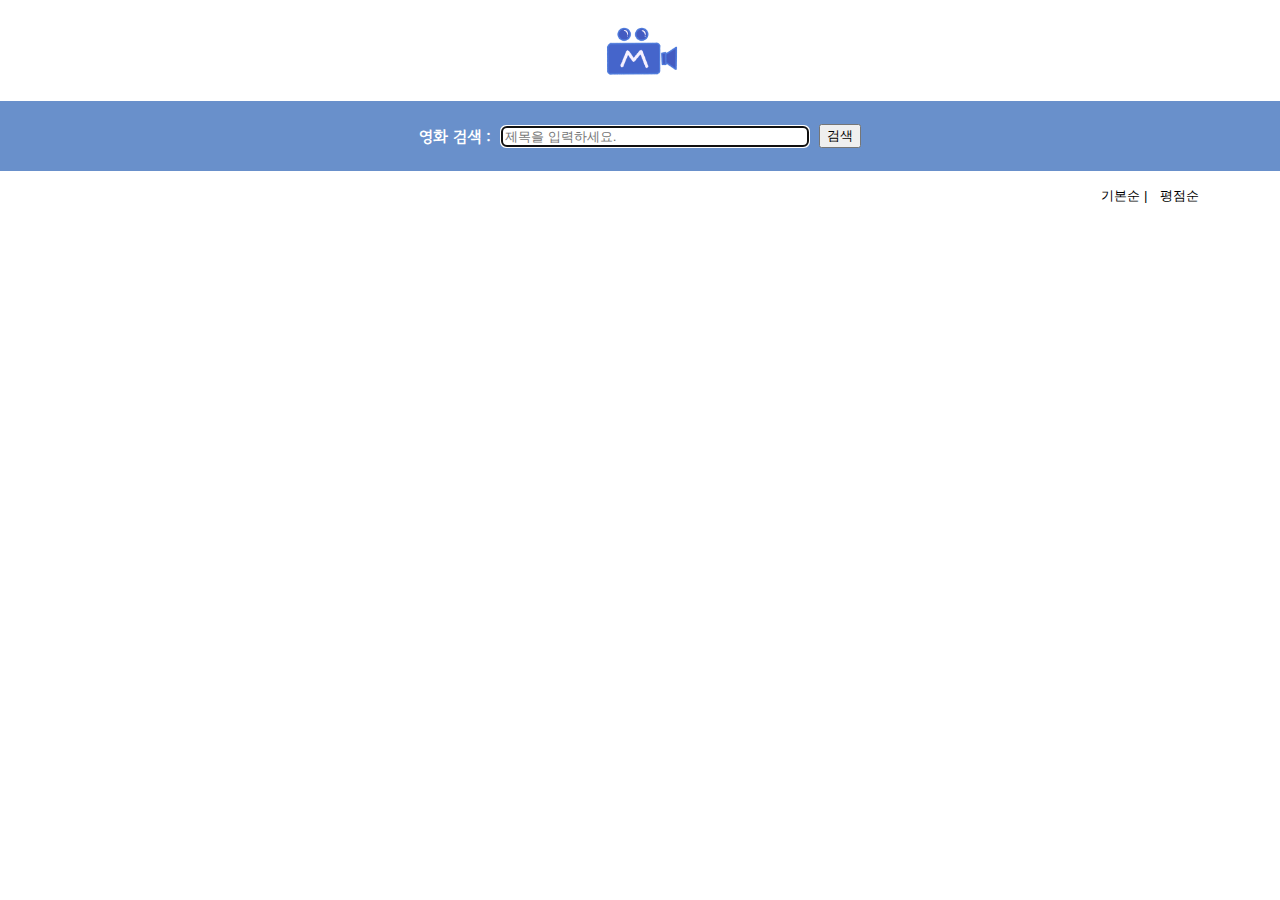
<file: index.html>
<!DOCTYPE html>
<html lang="en">
  <head>
    <meta charset="UTF-8" />
    <meta name="viewport" content="width=device-width, initial-scale=1.0" />
    <script type="module" src="./src/main.js"></script>
    <link rel="stylesheet" href="/css/reset.css" />
    <link rel="stylesheet" href="/css/movie.css" />
    <title>영화 검색 사이트</title>
    <link
      href="https://cdn.jsdelivr.net/npm/bootstrap@5.0.2/dist/css/bootstrap.min.css"
      rel="stylesheet"
      integrity="sha384-EVSTQN3/azprG1Anm3QDgpJLIm9Nao0Yz1ztcQTwFspd3yD65VohhpuuCOmLASjC"
      crossorigin="anonymous"
    />
    <style>
      body {
        background-color: white;
      }
    </style>
  </head>
  <body>
    <header>
      <img src="movieBlue.png" alt="logoImage" class="logo" onclick="location.href='index.html'" />
    </header>
    <form id="search-form">
      <div class="searchDiv">
        <label style="color: white" for="searchId">영화 검색 :</label>
        <input type="text" id="searchId" placeholder="제목을 입력하세요." />
        <button type="submit" class="btn btn-outline-light">검색</button>
      </div>
    </form>
    <div class="sortBtn">
      <button class="basicBtn">기본순 |</button>
      <button class="averageBtn">평점순</button>
    </div>

    <ul id="movieList"></ul>
  </body>
</html>
</file>
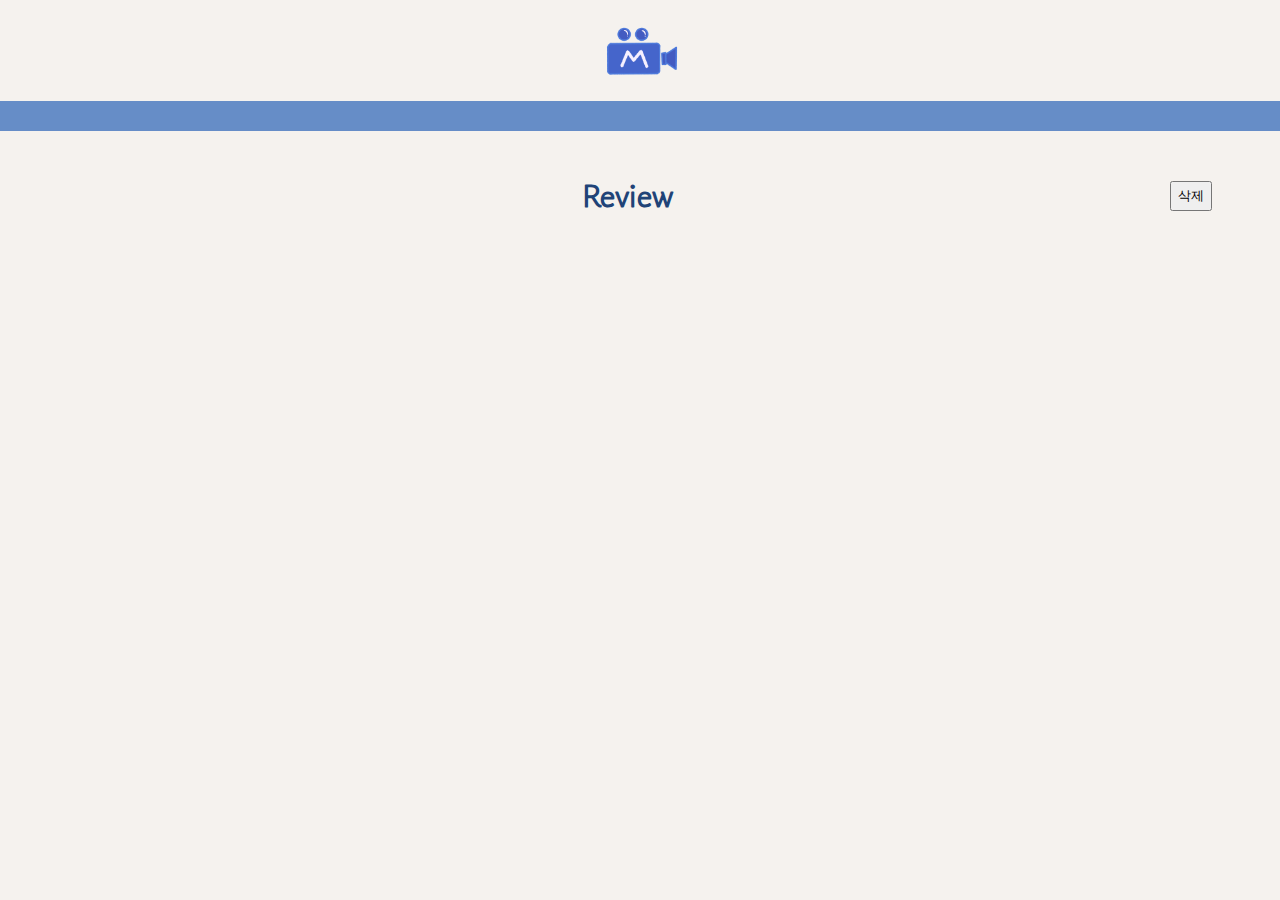
<file: detailpage.html>
<!DOCTYPE html>
<html lang="en">
  <head>
    <meta charset="UTF-8" />
    <meta name="viewport" content="width=device-width, initial-scale=1.0" />
    <title>(상세페이지)영화 검색 사이트</title>
    <script src="./src/detail.js"></script>
    <link rel="stylesheet" href="/css/detailPage.css" />
    <link rel="stylesheet" href="/css/reset.css" />
  </head>
  <body>
    <div class="top">
      <img src="movieBlue.png" alt="logoImage" class="logo" onclick="location.href='index.html'" />
    </div>
    <div class="line"></div>
    <!--상세 페이지를 하나로 묶어서 가로로 flex하기 위한 container box-->
    <div class="container" id="containerBox">
      <!--first는 왼쪽 파트, second는 오른쪽 파트-->
      <div class="first" id="firstPage">
        <!--좌측 페이지(first) : 포스터 이미지가 놓일 공간-->
      </div>

      <div class="second" id="secondPage">
        <form id="form">
          <!--우측 페이지(second) : 영화 제목, 줄거리, 평점, 리뷰 작성칸, 리뷰-->
          <div class="detailMovie"></div>

          <div class="revBox">
            <h1 class="reviewTitle">Review</h1>
            <button type="button" id="deleteBtn" class="deleteBtn">삭제</button>
          </div>
          <table id="reviewForm"></table>
        </form>
      </div>
    </div>
  </body>
</html>
</file>
<file: css/movie.css>
/* 메인페이지 CSS */
@import url("https://fonts.googleapis.com/css2?family=Gowun+Batang&family=Gowun+Dodum&family=Nanum+Myeongjo&display=swap");

/* color */
:root {
  --bg-background-color: rgb(236, 232, 227);
  --bg-card-color: #4a724a65;
  --bg-point-color: #3066b8b9;
}

/* header */
header {
  text-align: center;
  margin: 10px auto 10px auto;
}

.logo {
  width: 80px;
}

/* 검색 form */
#search-form {
  width: 100%;
  height: 70px;

  background-color: #3066b8b9;
  display: flex;
  justify-content: center;

  align-items: center;

  font-weight: bold;
  font-family: "Gowun Dodum", sans-serif;
}

.searchDiv {
  display: flex;
  justify-content: center;
  flex-direction: row;
  align-items: center;

  margin: 30px 0;
  padding: 10px;
  height: 70px;
}

.searchDiv input {
  margin: 0 10px;
  width: 300px;
  border-radius: 5px;
  border-color: transparent;
}

/* 카드 정렬하기 button */
.sortBtn {
  width: 200px;
  height: 30px;

  display: flex;
  flex-direction: row;
  align-items: center;
  justify-content: center;
  text-align: center;

  margin: 10px 30px;
  float: right;

  font-weight: bold;
  font-family: "Gowun Dodum", sans-serif;
}

.basicBtn {
  border: 0;
  background-color: transparent;
}

.averageBtn {
  border: 0;
  background-color: transparent;
}

/* ul 태그 flex 설정 */
#movieList {
  display: flex;
  justify-content: space-around;
  flex-wrap: wrap;
  width: 100%;
  /* background-color: aquamarine; */
}

/* 카드 세부 CSS */
.movie-card {
  width: 300px;
  padding: 10px auto;

  border-radius: 30px;
  list-style-type: none;
  box-shadow: 1px 1px 20px gray;
  background-color: #ffffff2d;
  margin: 15px auto;
}

/* 카드 상단 이미지/줄거리 */
.cardsTop {
  display: flex;
  flex-direction: column;
  align-items: center;
  justify-content: center;
  position: relative;

  font-weight: bold;
  font-family: "Gowun Dodum", sans-serif;
}

.cardsTop:hover .imgClass {
  filter: brightness(0.3);
}

.imgClass {
  width: 100%;
  height: 425px;
  border-radius: 30px;
  padding: 10px;

  filter: brightness(1);
  height: 425px;
}

.imgClass:hover {
  filter: brightness(0.3);
}

.cardsTop .innerImg {
  position: absolute;
  top: 10%;
  opacity: 0;
}

.cardsTop:hover .innerImg {
  opacity: 1;
}

.innerImg {
  width: 90%;
  height: 350px;
  display: flex;
  flex-direction: column;
  align-items: center;
  justify-content: center;

  position: relative;
}

/* 포스터 내부 - 줄거리 */
.movieOverview {
  text-align: center;
  background-color: white;
  opacity: 0.9;
  border-radius: 30px;
  width: 90%;
  margin: 10px;

  position: absolute;
  top: 0;
}

.movieOverview > h4 {
  margin: 5px auto;
}

.movieOverview > p {
  width: 90%;
  margin: 5px auto;

  /*줄거리 줄 수 제한*/
  overflow: hidden;
  text-overflow: ellipsis;
  display: -webkit-box;
  -webkit-line-clamp: 10; /* 라인수 */
  -webkit-box-orient: vertical;
  word-wrap: break-word;
}

/* 포스터 내부 - 버튼 */
.movePageBtn {
  display: flex;
  flex-direction: column;
  align-items: center;
  justify-content: center;

  position: absolute;
  bottom: 0;
}

#pageBtn {
  width: 150px;
  text-align: center;
  cursor: pointer;
}

/* 카드 하단 제목 및 세부사항 */
.cardsBottom {
  padding: 10px;
  text-align: center;

  font-weight: bold;
  font-family: "Gowun Dodum", sans-serif;
}
</file>
<file: css/detailPage.css>
/* 상세페이지 CSS */
@import url("https://fonts.googleapis.com/css2?family=Gowun+Batang&family=Gowun+Dodum&family=Nanum+Myeongjo&display=swap");

body {
  background-color: rgb(245, 242, 238); /*rgb(236, 232, 227)*/
}

.top {
  text-align: center;
  margin: 10px auto 10px auto;
}

.logo {
  width: 80px;
}

.container {
  display: flex;
}

.line {
  width: 100%;
  height: 30px;
  background-color: #3066b8b9;
}

/* 포스터 이미지 구역 - 좌측 사이드 */
.first {
  width: 40%;
  height: 80%;
  text-align: center;
  margin: 20px 20px 20px 20px;
}

/* 포스터 이미지 세부 설정 */
.posterImage {
  width: 80%;

  border-radius: 10px;
  box-shadow: 1px 1px 20px gray;

  padding: 20px 20px;
  background-color: #ffffff2d;
}

/* 정보 및 리뷰 구역 - 우측 사이드 */
.second {
  width: 50%;
  text-align: center;
  margin: 20px 20px 20px 20px;
}

/* 영화 제목 */
.title {
  height: 50px;
  color: #204377;
  background-color: #ffffff2d;

  padding: 20px 20px;
  border: 2px solid #3066b8;
  border-radius: 10px;

  margin: auto auto 20px auto;
}

.title_font {
  font-size: xx-large;
  font-weight: bold;

  line-height: 1.5;
}

.engTitle_font {
  font-weight: bold;

  color: #3066b8b7;
}

/* 개봉일 */
.releaseDate {
  font-weight: bold;

  margin: auto auto 20px auto;
  padding: 10px 20px;
}

/* 장르 */
.genres {
  font-weight: bold;

  margin: auto auto 20px auto;
  padding: 10px 20px;
}

/* 런타임 */
.runtime {
  font-weight: bold;

  margin: auto auto 20px auto;
  padding: 10px 20px;
}

/* 평점 */
.voteAverage {
  font-weight: bold;

  margin: auto auto 20px auto;
  padding: 10px 20px;
}

/* 개봉일 + 장르 + 런타임 + 평점 한줄로 표현 */
.content_top {
  display: flex;
  color: black;
}

/* 출연진 리스트*/
.castList {
  margin: auto auto 10px 10px;
  padding: 10px 20px;
}

/* 감독 */
.direct {
  margin: auto auto 10px 10px;
  padding: 10px 20px;
}

/* 줄거리 */
.overview {
  color: white;
  line-height: 1.5;
}

/* 줄거리 */
.content_bottom {
  background-color: #3066b8b9;

  padding: 20px 20px;
  border: 2px solid #3066b8b9;
  border-radius: 10px;

  margin: auto auto 20px auto;
}

/*리뷰 타이틀 설정*/
.revBox {
  display: flex;
  align-items: center;
  justify-content: space-between;
  height: 50px;
  color: #204377;
  border-radius: 10px;
  margin: 20px auto 20px 10px;
}
.revBox button {
  height: 30px;
}
.reviewTitle {
  font-size: xx-large;
  font-weight: bold;

  line-height: 1.5;
}

/* 리뷰작성쪽 css */

.readBox {
  width: 40%;
  background-color: blue;
}

.reviewBox p {
  margin: 20px 0;
  display: flex;
  align-items: center;
  justify-content: center;
}
.reviewBox input {
  padding: 10px;
  width: 100px;
  margin: 0 10px;
}
.reviewBox p label {
  align-items: center;
}
#saveButton {
  height: 39px;
  width: 50px;
  float: right;
  margin-left: 5px;
}
#review {
  display: block;
  width: 100%;
  height: 100px;
}
#reviewForm {
  width: 100%;
  background-color: #3066b8b9;
  border-radius: 10px;
  color: white;
  margin-left: 10px;
}
#reviewForm td {
  padding: 20px;
}
table {
  font-weight: bold;
}
table th {
  padding: 10px;
}
table tbody tr:first-child {
  border-top: 1px solid black;
}
table tbody tr {
  border-bottom: 1px solid black;
}
.tbody tr:last-child {
  border-bottom: 0;
}
.tbody td {
  border-right: 1px solid black;
}
.tbody td:last-child {
  border-right: 0;
}
.reviewBox {
  font-weight: bold;
}
/* 리뷰작성쪽 css */
</file>
